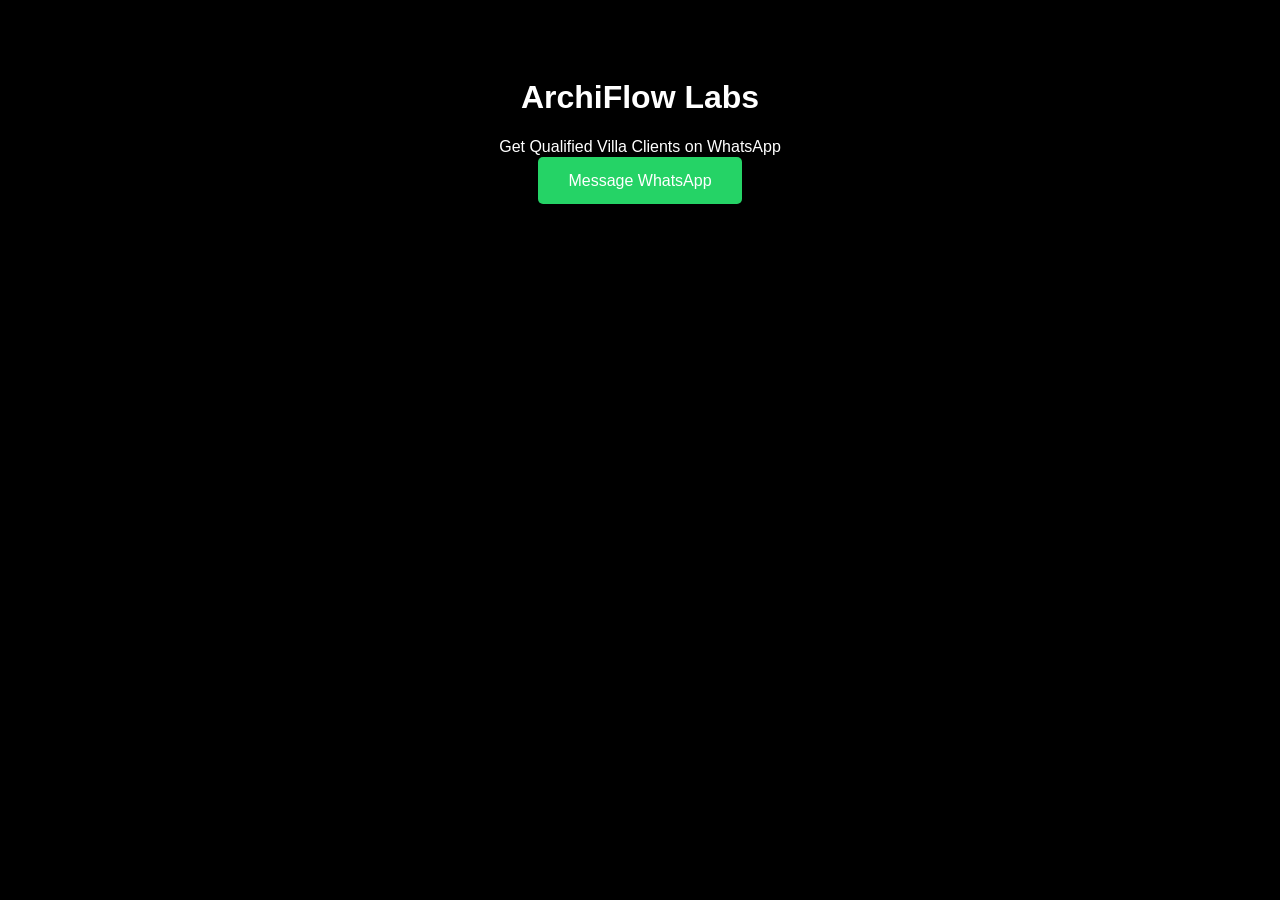
<file: index.html>
<!DOCTYPE html>
<html>
<head><title>ArchiFlow</title></head>
<body style="font-family:Arial;background:#000;color:#fff;text-align:center;padding:50px">
<h1>ArchiFlow Labs</h1>
<p>Get Qualified Villa Clients on WhatsApp</p>
<a href="https://wa.me/447440625385" style="background:#25D366;color:white;padding:15px 30px;text-decoration:none;border-radius:5px">Message WhatsApp</a>
</body>
</html>
</file>
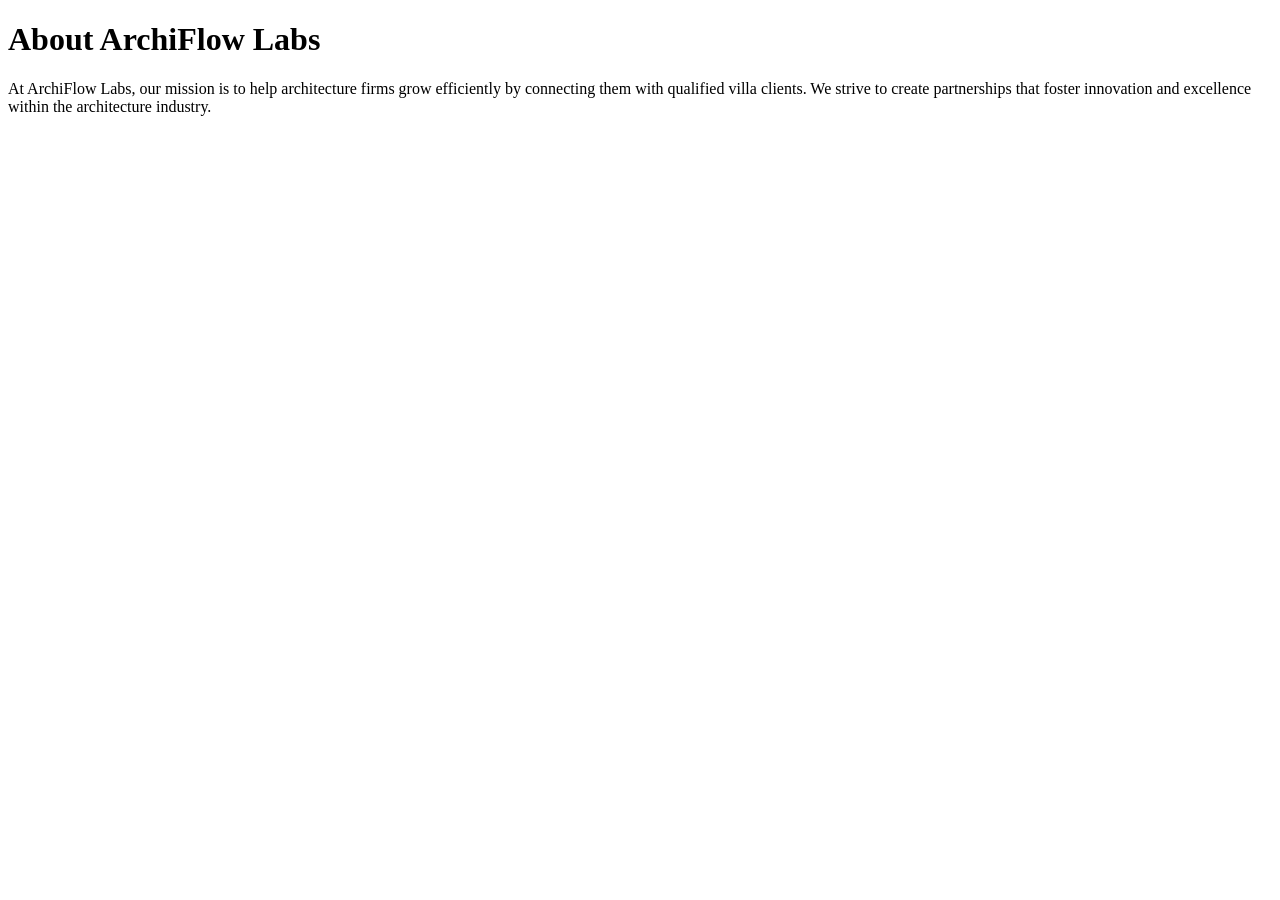
<file: about.html>
<!DOCTYPE html>
<html lang="en">
<head>
    <meta charset="UTF-8">
    <meta name="viewport" content="width=device-width, initial-scale=1.0">
    <title>About Us - ArchiFlow Labs</title>
</head>
<body>
    <h1>About ArchiFlow Labs</h1>
    <p>At ArchiFlow Labs, our mission is to help architecture firms grow efficiently by connecting them with qualified villa clients. We strive to create partnerships that foster innovation and excellence within the architecture industry.</p>
</body>
</html>
</file>
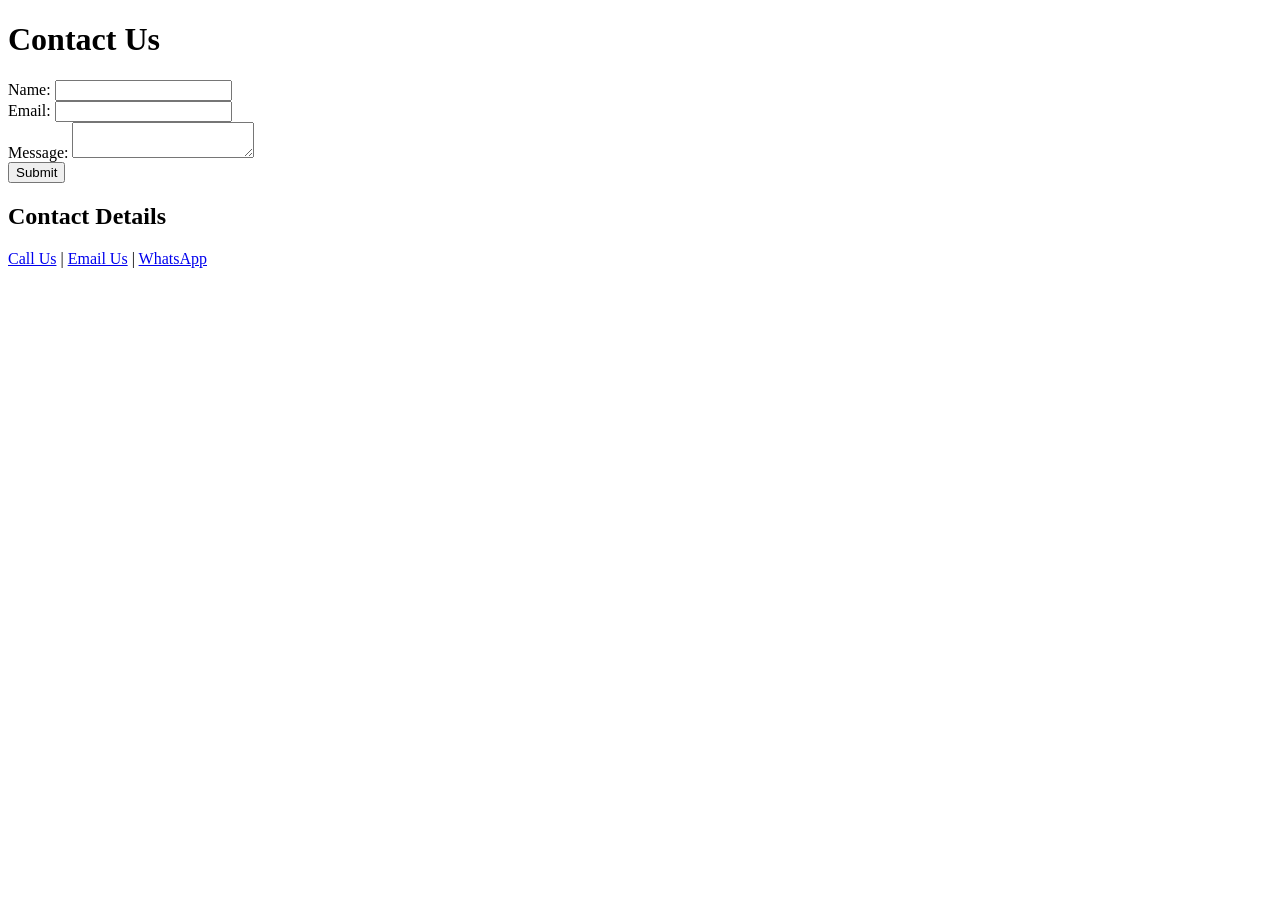
<file: contact.html>
<!DOCTYPE html>
<html lang="en">
<head>
    <meta charset="UTF-8">
    <meta name="viewport" content="width=device-width, initial-scale=1.0">
    <title>Contact Us</title>
</head>
<body>
    <h1>Contact Us</h1>
    <form action="/submit-form" method="POST">
        <label for="name">Name:</label>
        <input type="text" id="name" name="name" required>
        <br>
        <label for="email">Email:</label>
        <input type="email" id="email" name="email" required>
        <br>
        <label for="message">Message:</label>
        <textarea id="message" name="message" required></textarea>
        <br>
        <button type="submit">Submit</button>
    </form>
    <h2>Contact Details</h2>
    <a href="tel:+447440625385">Call Us</a> | 
    <a href="mailto:hello@archiflowlabs.com">Email Us</a> | 
    <a href="https://wa.me/447440625385">WhatsApp</a>
</body>
</html>
</file>
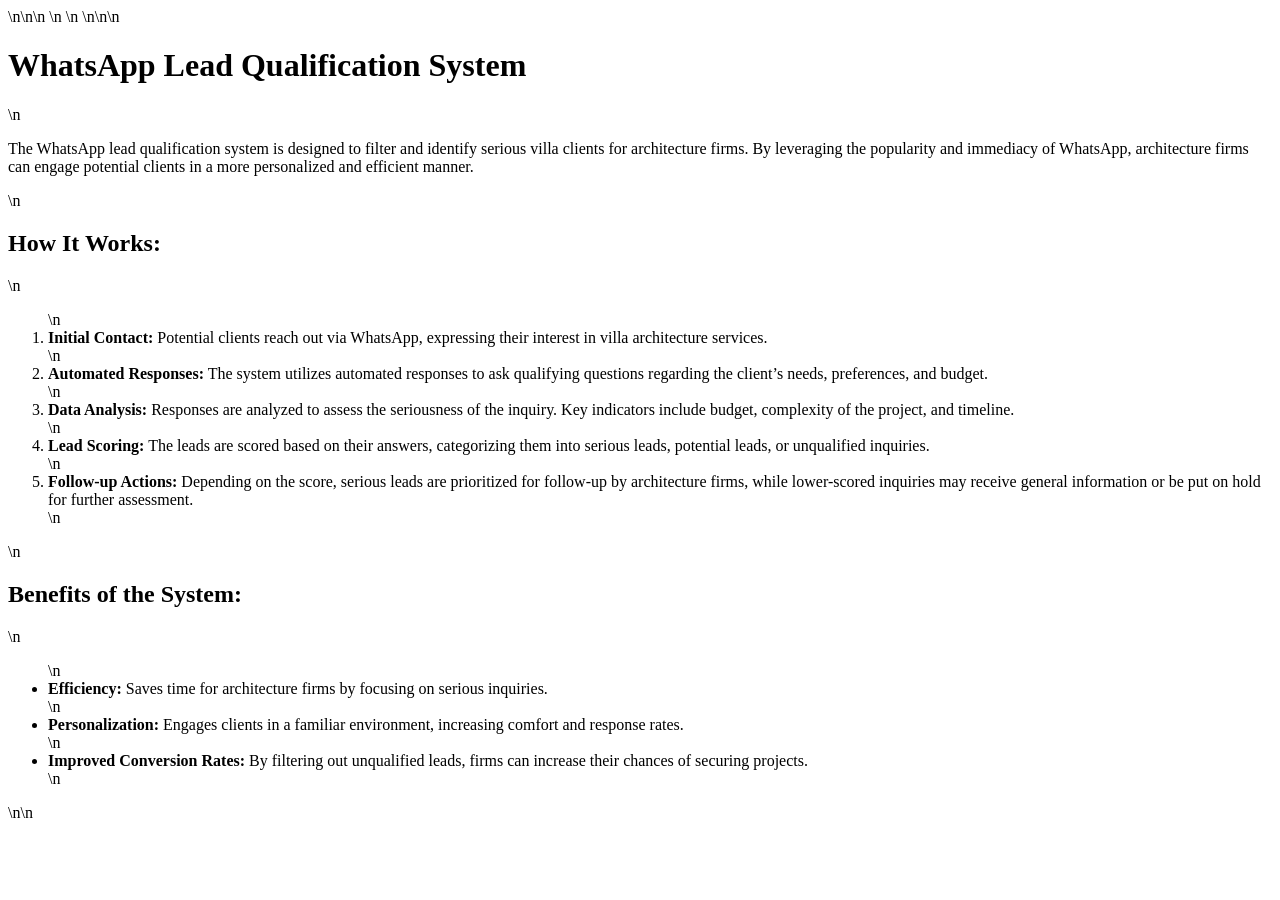
<file: services.html>
<!DOCTYPE html>\n<html lang="en">\n<head>\n    <meta charset="UTF-8">\n    <meta name="viewport" content="width=device-width, initial-scale=1.0">\n    <title>WhatsApp Lead Qualification System</title>\n</head>\n<body>\n    <h1>WhatsApp Lead Qualification System</h1>\n    <p>The WhatsApp lead qualification system is designed to filter and identify serious villa clients for architecture firms. By leveraging the popularity and immediacy of WhatsApp, architecture firms can engage potential clients in a more personalized and efficient manner.</p>\n    <h2>How It Works:</h2>\n    <ol>\n        <li><strong>Initial Contact:</strong> Potential clients reach out via WhatsApp, expressing their interest in villa architecture services.</li>\n        <li><strong>Automated Responses:</strong> The system utilizes automated responses to ask qualifying questions regarding the client’s needs, preferences, and budget.</li>\n        <li><strong>Data Analysis:</strong> Responses are analyzed to assess the seriousness of the inquiry. Key indicators include budget, complexity of the project, and timeline.</li>\n        <li><strong>Lead Scoring:</strong> The leads are scored based on their answers, categorizing them into serious leads, potential leads, or unqualified inquiries.</li>\n        <li><strong>Follow-up Actions:</strong> Depending on the score, serious leads are prioritized for follow-up by architecture firms, while lower-scored inquiries may receive general information or be put on hold for further assessment.</li>\n    </ol>\n    <h2>Benefits of the System:</h2>\n    <ul>\n        <li><strong>Efficiency:</strong> Saves time for architecture firms by focusing on serious inquiries.</li>\n        <li><strong>Personalization:</strong> Engages clients in a familiar environment, increasing comfort and response rates.</li>\n        <li><strong>Improved Conversion Rates:</strong> By filtering out unqualified leads, firms can increase their chances of securing projects.</li>\n    </ul>\n</body>\n</html>
</file>
